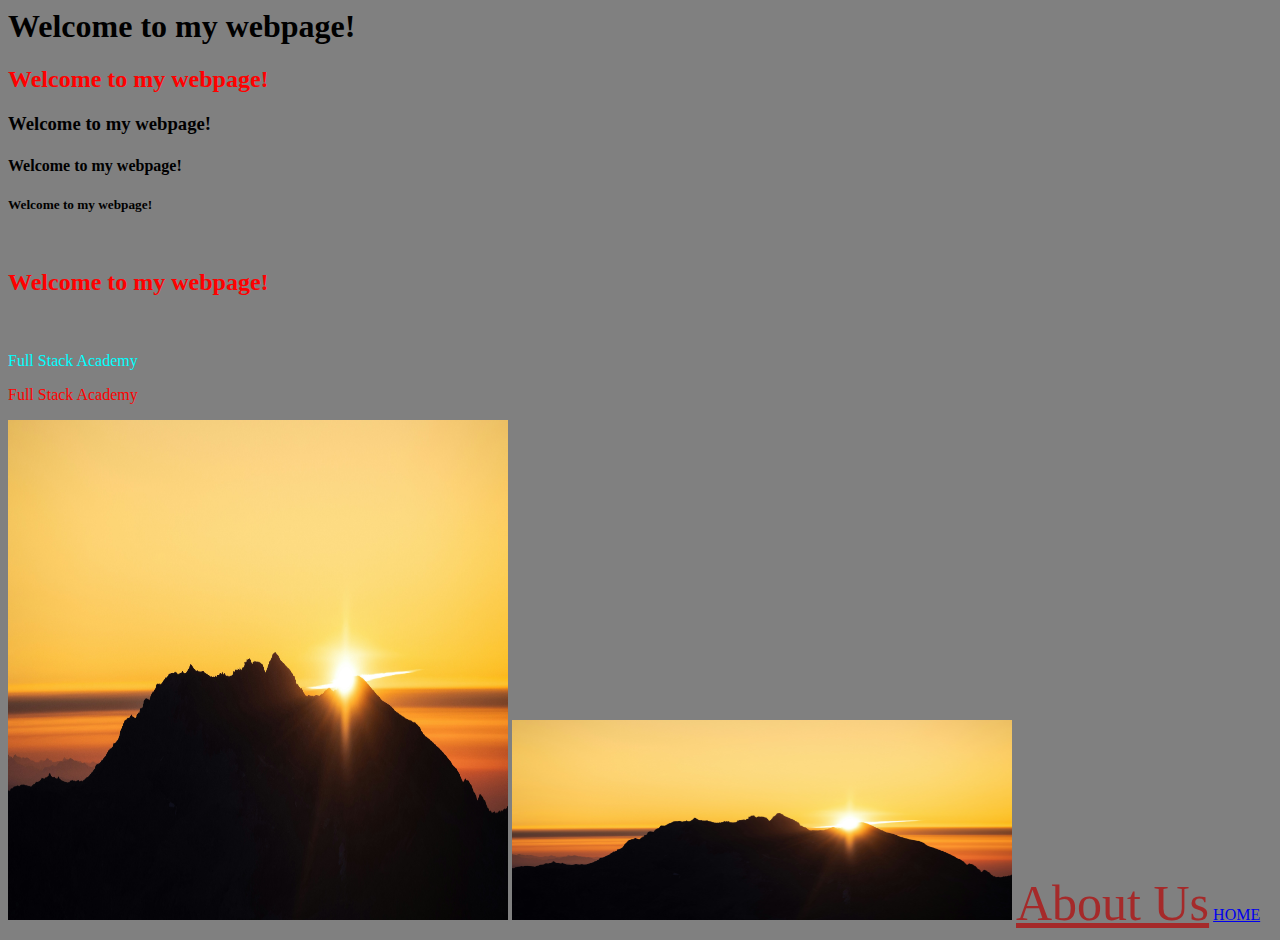
<file: index.html>
<!DOCTYPE html5>
<html>
  <head>
    <title>My First Webpage</title>
    <style>
      p {
        color: gold;
      }
      body {
        background-color: blue;
      }
    </style>
    <link rel="stylesheet" href="index.css" />
  </head>
  <body style="background-color: gray">
    <h1>Welcome to my webpage!</h1>
    <h2 class="sunset">Welcome to my webpage!</h2>
    <h3>Welcome to my webpage!</h3>
    <h4>Welcome to my webpage!</h4>
    <h5>Welcome to my webpage!</h5>
    <h6 class="test">Welcome to my webpage!</h6>

    <div class="container">
      <p class="sunset">Full Stack Academy</p>
      <div>
        <p class="sunset">Full Stack Academy</p>
      </div>
    </div>

    <img id="sunset" src="./assets/sunset.jpg" alt="This is a sunset image" title="Sunset Image" />
    <img src="./assets/sunset.jpg" alt="This is a sunset image" title="Sunset Image" />

    <a href="about.html">About Us</a>
    <a href="https://google.com">HOME</a>
  </body>
</html>
</file>
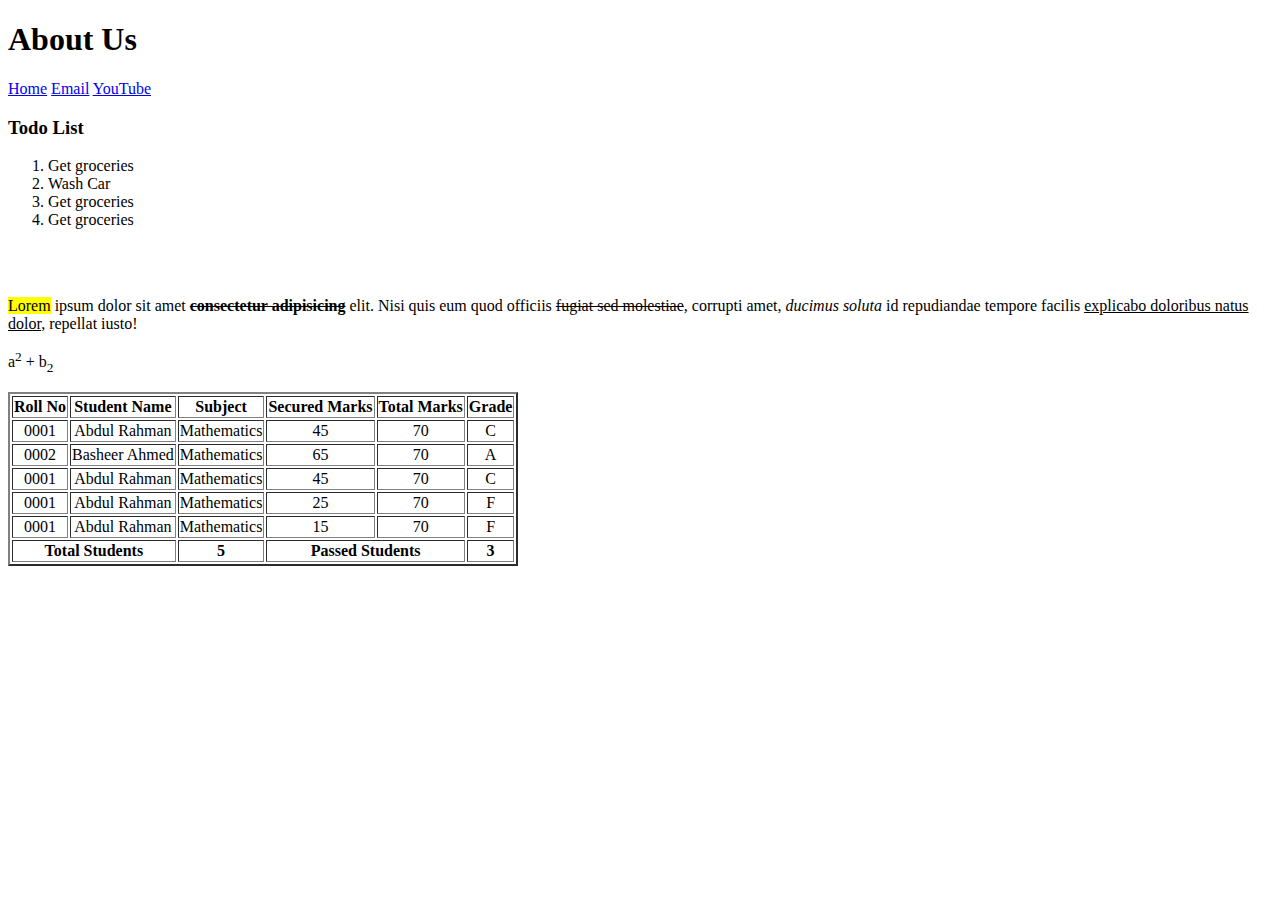
<file: about.html>
<!DOCTYPE html>
<html lang="en">
  <head>
    <title>About Us</title>
  </head>
  <body>
    <h1>About Us</h1>
    <a href="index.html">Home</a>
    <a href="mailto:iamsayeeduddin@gmail.com">Email</a>
    <a href="https://youtube.com" target="_blank">YouTube</a>

    <h3>Todo List</h3>
    <ol>
      <li>Get groceries</li>
      <li>Wash Car</li>
      <li>Get groceries</li>
      <li>Get groceries</li>
    </ol>

    <br />
    <br />
    <p>
      <mark>Lorem</mark> ipsum dolor sit amet <strong><del>consectetur adipisicing</del></strong> elit. Nisi quis eum quod officiis
      <del>fugiat sed molestiae</del>, corrupti amet, <em>ducimus soluta</em> id repudiandae tempore facilis
      <ins>explicabo doloribus natus dolor</ins>, repellat iusto!
    </p>
    <p>a<sup>2</sup> + b<sub>2</sub></p>

    <table border="2" style="text-align: center">
      <thead>
        <th>Roll No</th>
        <th>Student Name</th>
        <th>Subject</th>
        <th>Secured Marks</th>
        <th>Total Marks</th>
        <th>Grade</th>
      </thead>
      <tbody>
        <tr>
          <td>0001</td>
          <td>Abdul Rahman</td>
          <td>Mathematics</td>
          <td>45</td>
          <td>70</td>
          <td>C</td>
        </tr>
        <tr>
          <td>0002</td>
          <td>Basheer Ahmed</td>
          <td>Mathematics</td>
          <td>65</td>
          <td>70</td>
          <td>A</td>
        </tr>
        <tr>
          <td>0001</td>
          <td>Abdul Rahman</td>
          <td>Mathematics</td>
          <td>45</td>
          <td>70</td>
          <td>C</td>
        </tr>
        <tr>
          <td>0001</td>
          <td>Abdul Rahman</td>
          <td>Mathematics</td>
          <td>25</td>
          <td>70</td>
          <td>F</td>
        </tr>
        <tr>
          <td>0001</td>
          <td>Abdul Rahman</td>
          <td>Mathematics</td>
          <td>15</td>
          <td>70</td>
          <td>F</td>
        </tr>
      </tbody>
      <tfoot>
        <th colspan="2">Total Students</th>
        <th>5</th>
        <th colspan="2">Passed Students</th>
        <th>3</th>
      </tfoot>
    </table>
  </body>
</html>
</file>
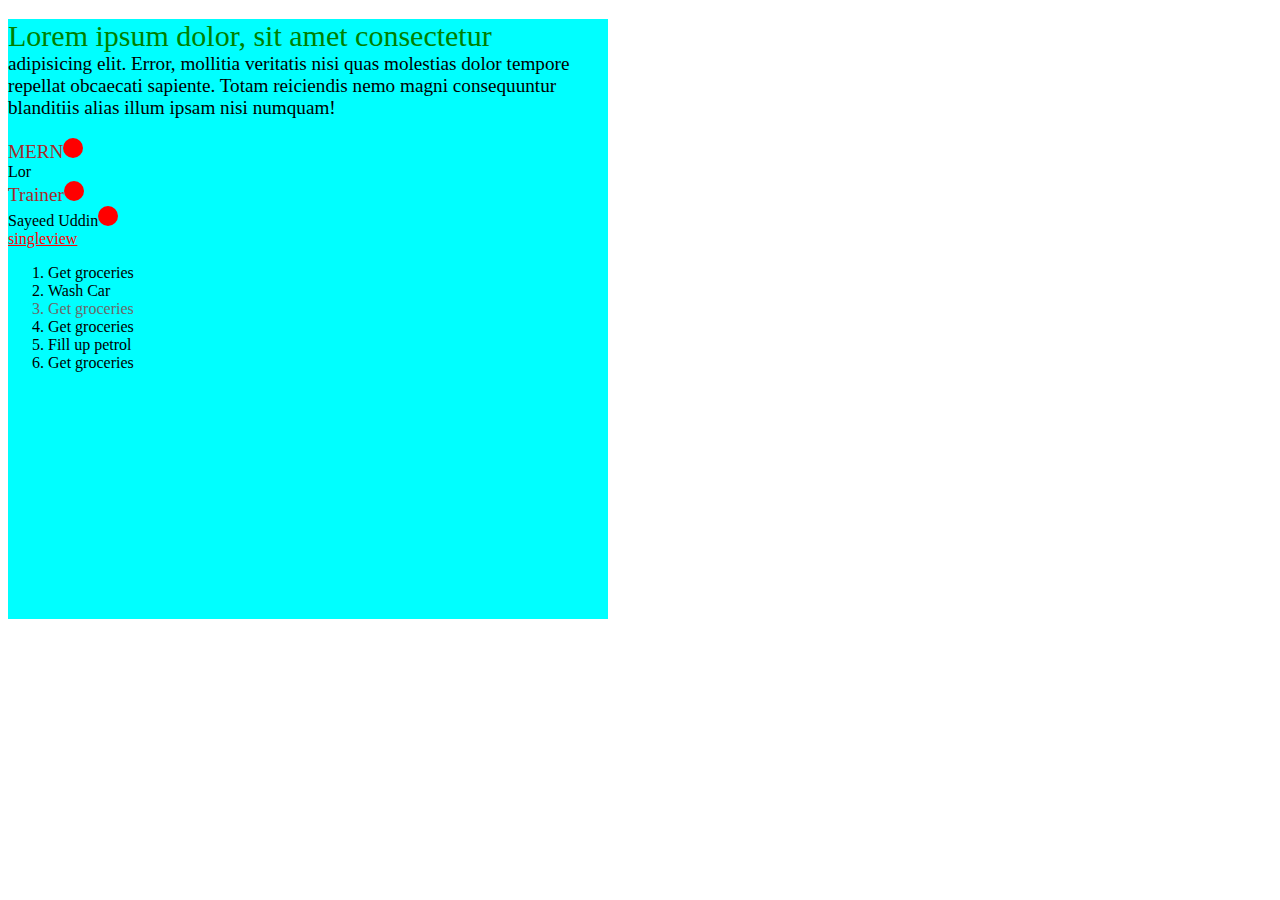
<file: box.html>
<!DOCTYPE html>
<html lang="en">
  <head>
    <title>CSS</title>
    <link rel="stylesheet" href="box.css" />
  </head>
  <body>
    <div class="container">
      <p>
        Lorem ipsum dolor, sit amet consectetur adipisicing elit. Error, mollitia veritatis nisi quas molestias dolor tempore repellat obcaecati
        sapiente. Totam reiciendis nemo magni consequuntur blanditiis alias illum ipsam nisi numquam!
      </p>
      <span>MERN</span>
      <div>Lor</div>
      <span>Trainer</span>
      <section>
        <span>Sayeed Uddin</span>
      </section>
      <a href="https://singleview.com.sa">singleview</a>

      <ol>
        <li>Get groceries</li>
        <li>Wash Car</li>
        <li>Get groceries</li>
        <li>Get groceries</li>
        <li>Fill up petrol</li>
        <li>Get groceries</li>
      </ol>
    </div>
  </body>
</html>
</file>
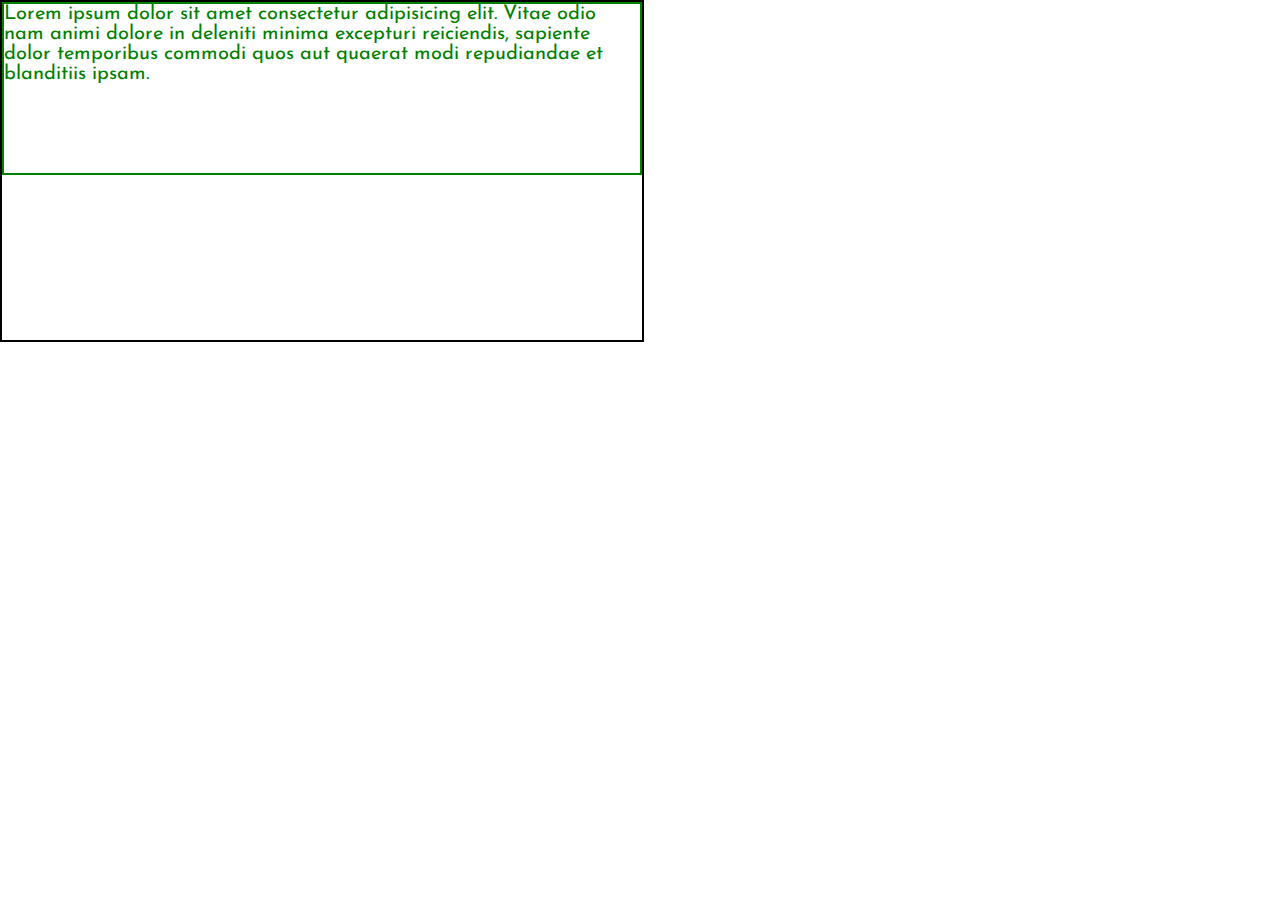
<file: box1.html>
<!DOCTYPE html>
<html lang="en">
  <head>
    <title>Units</title>
    <link rel="stylesheet" href="box1.css" />
  </head>
  <body>
    <div class="container">
      <div class="box">
        <span>
          Lorem ipsum dolor sit amet consectetur adipisicing elit. Vitae odio nam animi dolore in deleniti minima excepturi reiciendis, sapiente dolor
          temporibus commodi quos aut quaerat modi repudiandae et blanditiis ipsam.
        </span>
      </div>
    </div>
  </body>
</html>
</file>
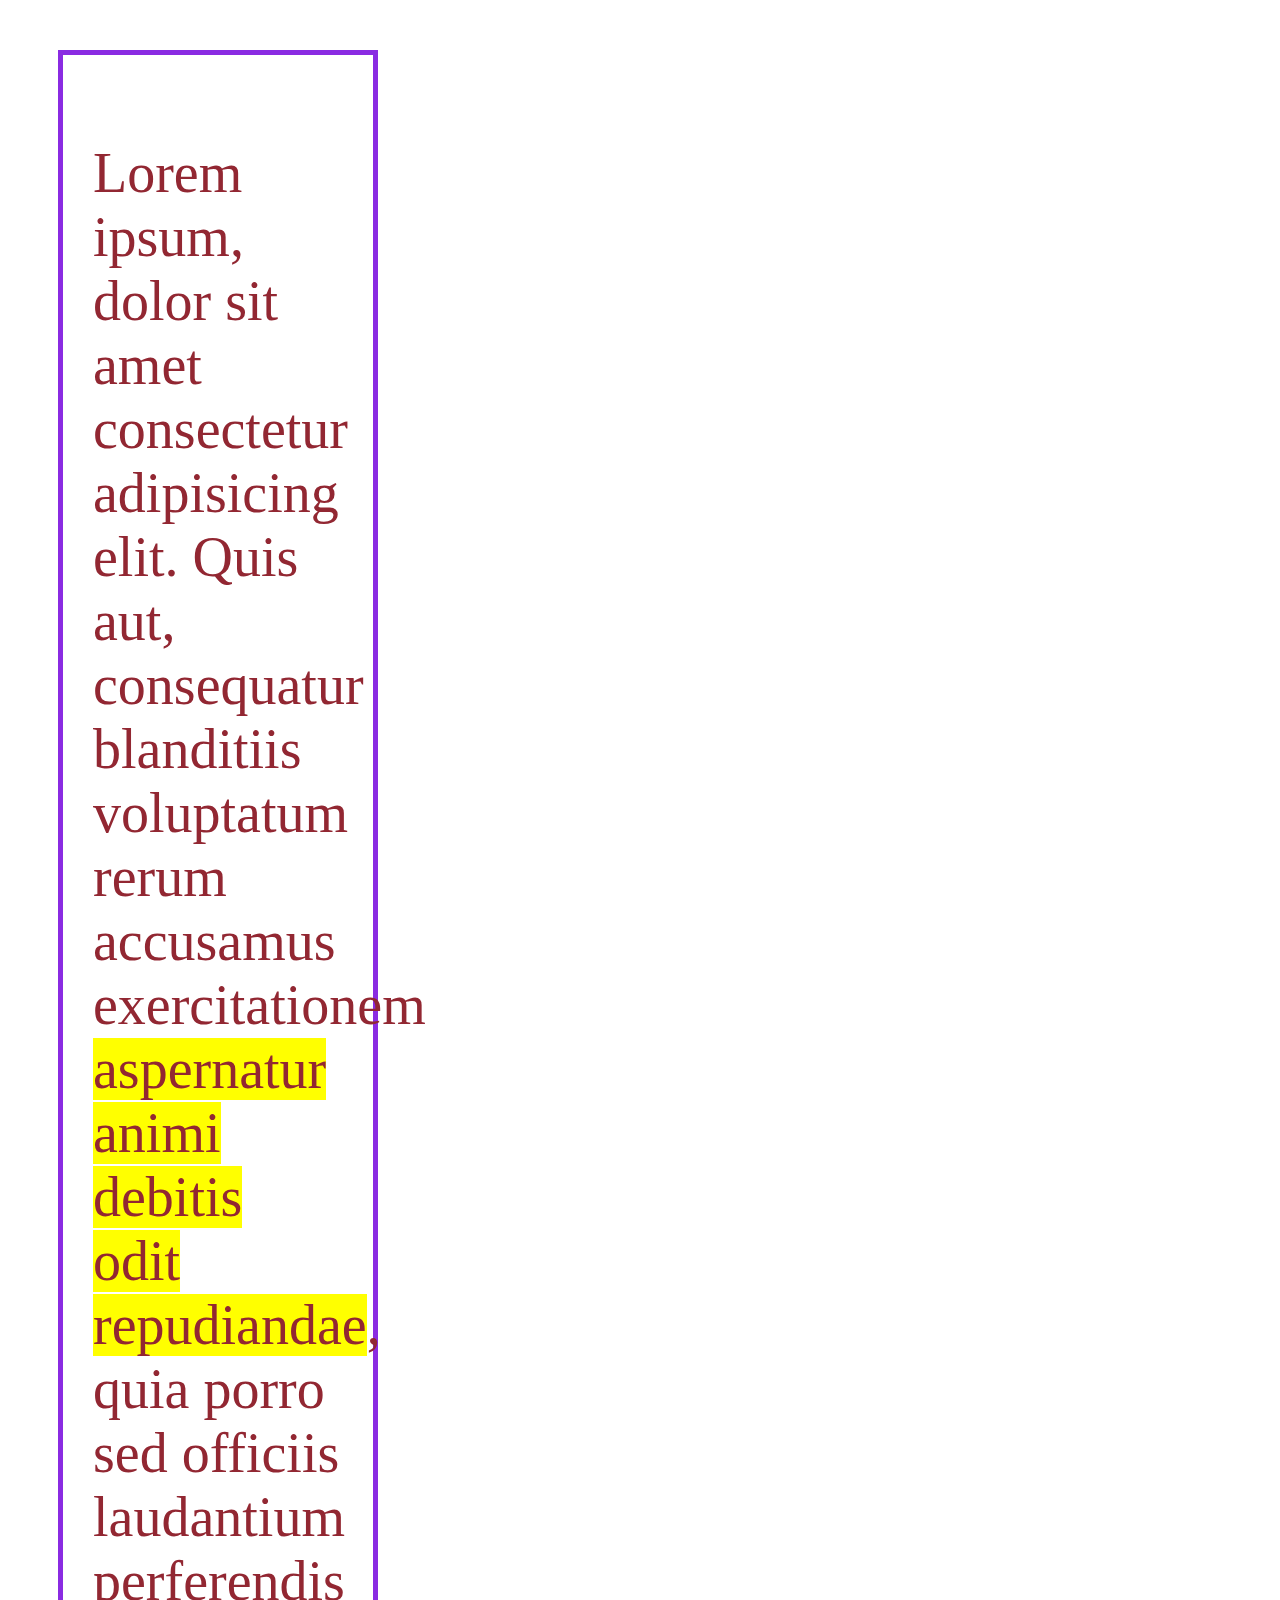
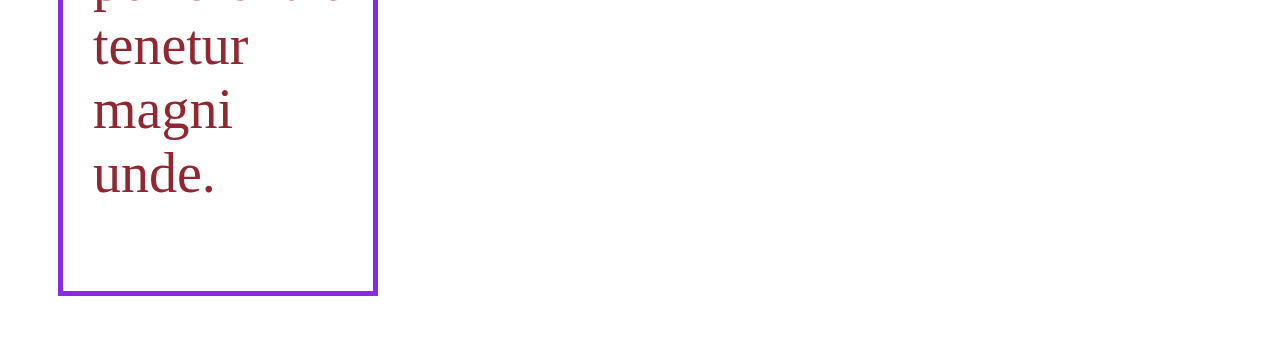
<file: colors.html>
<!DOCTYPE html>
<html lang="en">
  <head>
    <meta charset="UTF-8" />
    <meta name="viewport" content="width=device-width, initial-scale=1.0" />
    <title>Colors</title>
    <style>
      p {
        color: #922732;
        font-size: 56px;
      }
      span {
        background-color: yellow;
      }
      .box {
        /* border-width: 5px;
        border-style: solid;
        border-color: blueviolet; */
        border: 5px solid blueviolet;
        /* padding: 25px 26px 27px 28px; trbl */
        padding: 25px 30px; /* tb rl */
        padding: 30px;
        margin: 50px;
        width: 320px;
        box-sizing: border-box;
      }
    </style>
  </head>
  <body>
    <div class="box">
      <p>
        Lorem ipsum, dolor sit amet consectetur adipisicing elit. Quis aut, consequatur blanditiis voluptatum rerum accusamus exercitationem
        <span>aspernatur animi debitis odit repudiandae</span>, quia porro sed officiis laudantium perferendis tenetur magni unde.
      </p>
    </div>
  </body>
</html>
</file>
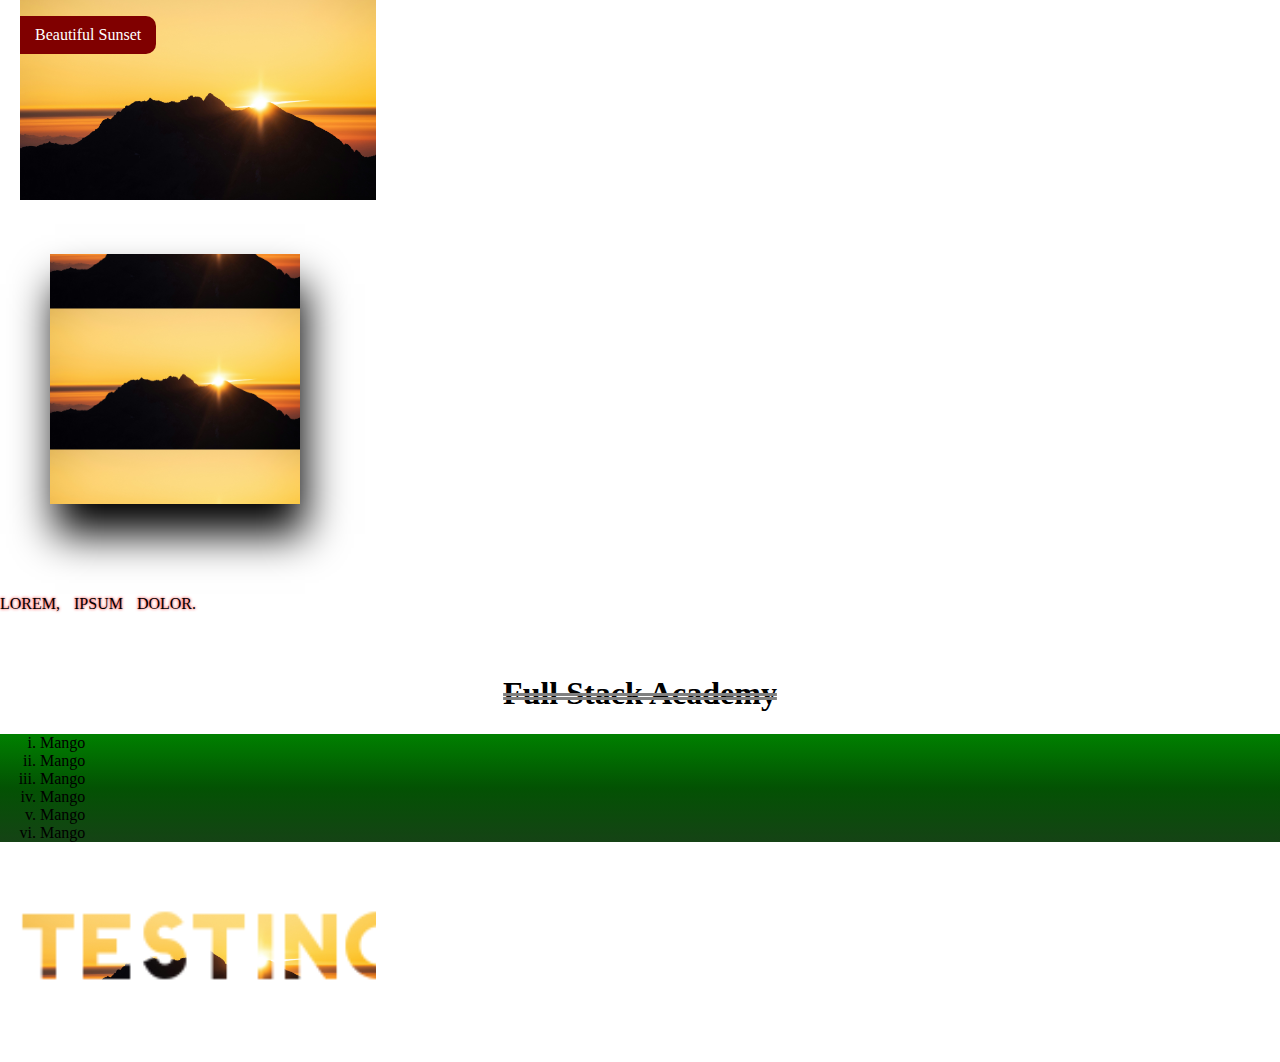
<file: css.html>
<!DOCTYPE html>
<html lang="en">
  <head>
    <meta charset="UTF-8" />
    <meta name="viewport" content="width=device-width, initial-scale=1.0" />
    <title>CSS</title>
    <link rel="stylesheet" href="css.css" />
  </head>
  <body>
    <img src="./assets/sunset.jpg" alt="" />
    <p>Beautiful Sunset</p>

    <div class="box"></div>

    <span>Lorem, ipsum dolor.</span>
    <h1>Full Stack Academy</h1>

    <ul>
      <li>Mango</li>
      <li>Mango</li>
      <li>Mango</li>
      <li>Mango</li>
      <li>Mango</li>
      <li>Mango</li>
    </ul>

    <div class="mask">
      <img src="./assets/sunset.jpg" />
    </div>
  </body>
</html>
</file>
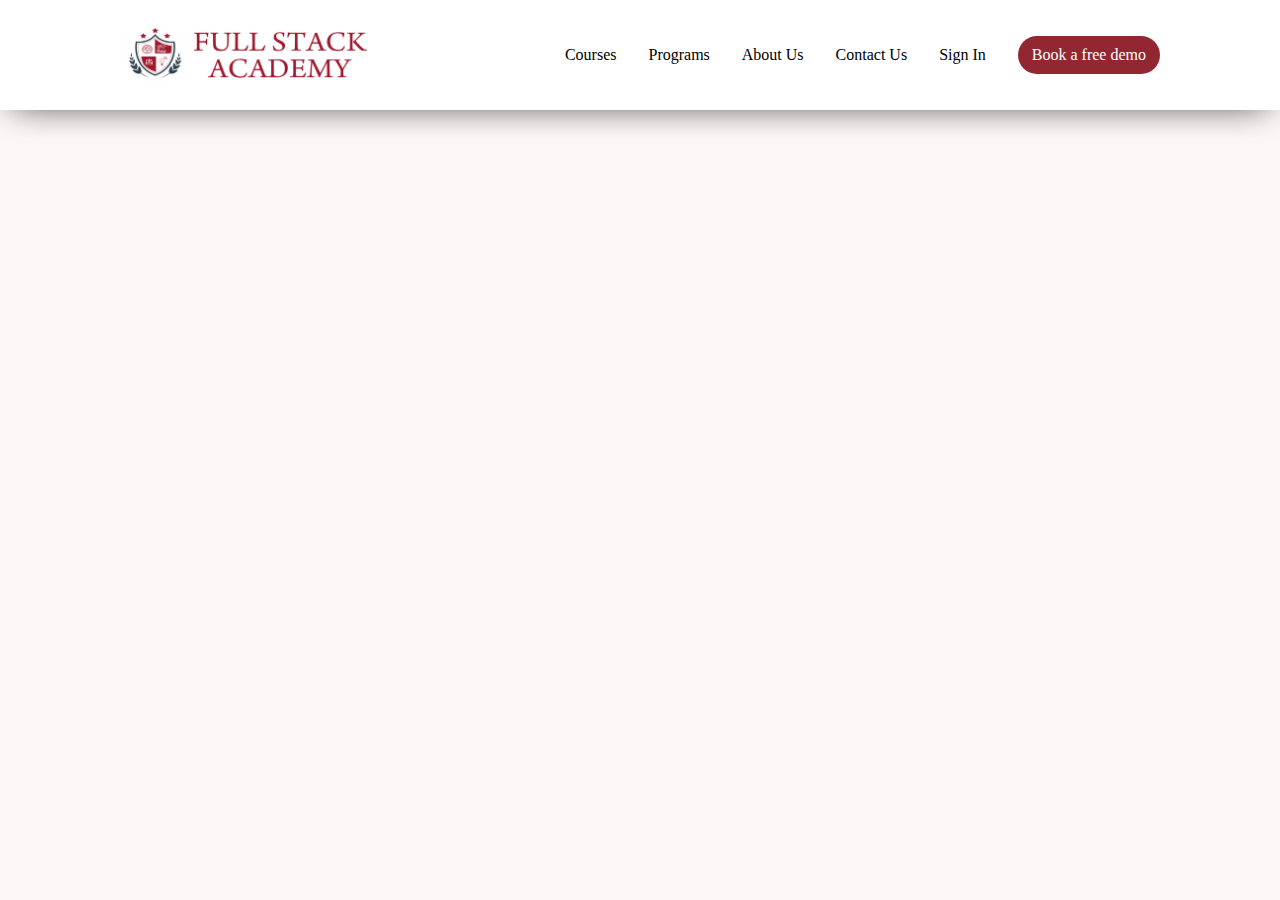
<file: flex.html>
<!DOCTYPE html>
<html lang="en">
  <head>
    <meta charset="UTF-8" />
    <meta name="viewport" content="width=device-width, initial-scale=1.0" />
    <title>Document</title>
    <link rel="stylesheet" href="flex.css" />
  </head>
  <body>
    <!-- <div class="container">
      <div class="box"></div>
      <div class="box"></div>
      <div class="box"></div>
    </div> -->
    <nav>
      <img src="./assets/fsa.png" alt="FSA LOGO" />
      <ul>
        <li>Courses</li>
        <li>Programs</li>
        <li>About Us</li>
        <li>Contact Us</li>
        <li>Sign In</li>
        <li>Book a free demo</li>
      </ul>
    </nav>
  </body>
</html>
</file>
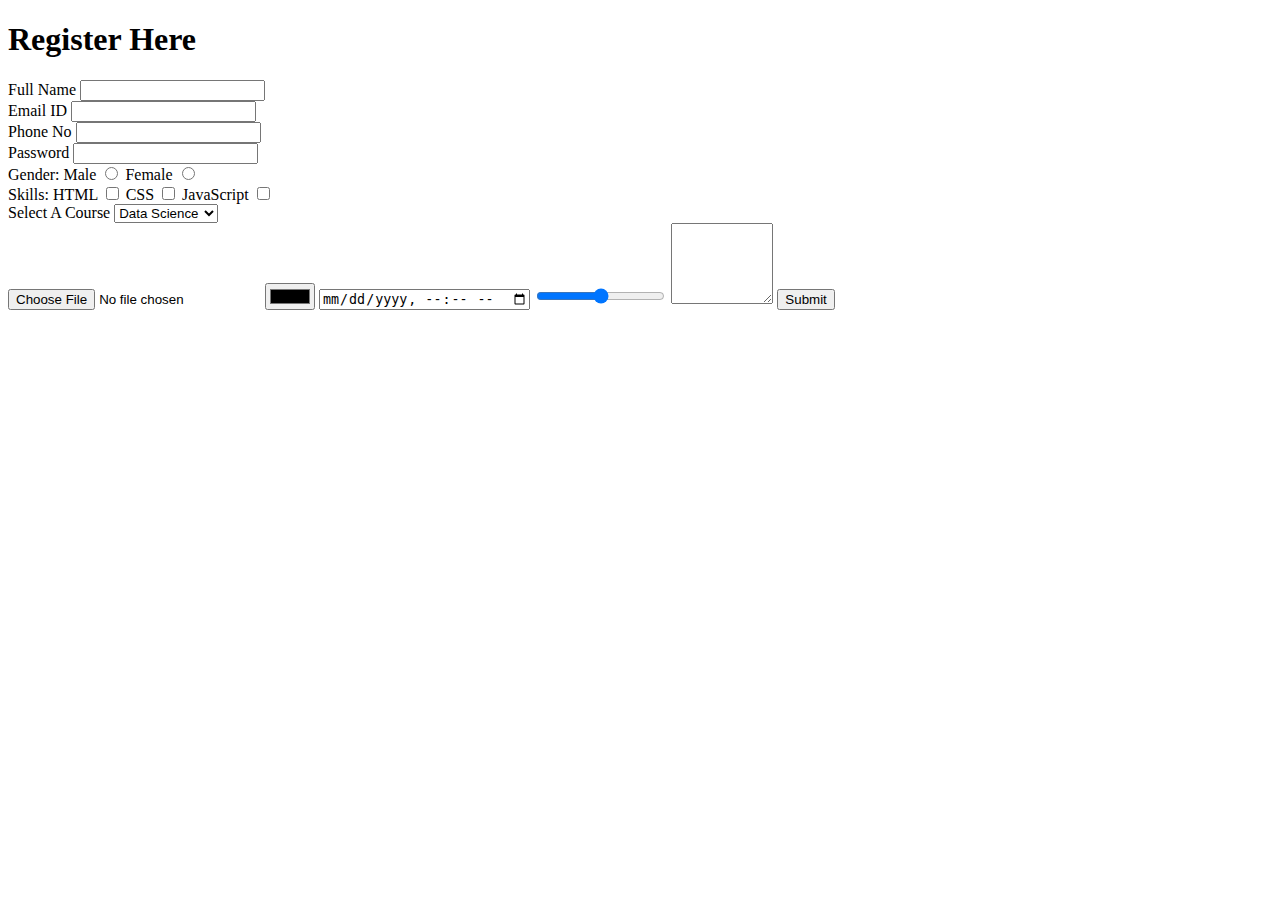
<file: register.html>
<!DOCTYPE html>
<html lang="en">
  <head>
    <title>Register</title>
  </head>
  <body>
    <h1>Register Here</h1>
    <form>
      <label for="fullName">Full Name</label>
      <input type="text" name="fullName" /> <br />
      <label for="email">Email ID</label>
      <input type="email" name="email" /> <br />
      <label for="phone">Phone No</label>
      <input type="tel" name="phone" /> <br />
      <label for="password">Password</label>
      <input type="password" name="password" /> <br />
      <label for="gender">Gender:</label>
      <label>
        Male
        <input type="radio" name="gender" value="M" />
      </label>
      <label>
        Female
        <input type="radio" name="gender" value="F" />
      </label>
      <br />
      <label for="skills">Skills:</label>
      <label>
        HTML
        <input type="checkbox" name="skills" value="HTML" />
      </label>
      <label>
        CSS
        <input type="checkbox" name="skills" value="CSS" />
      </label>
      <label>
        JavaScript
        <input type="checkbox" name="skills" value="JS" /> </label
      ><br />
      <label for="course">Select A Course</label>
      <select>
        <option>MERN</option>
        <option>AWS DevOps</option>
        <option selected>Data Science</option>
        <option>Data Analyst</option>
      </select>
      <br />
      <input type="file" accept="image/png" />
      <input type="color" name="" id="" />
      <input type="datetime-local" />
      <input type="range" />
      <textarea rows="5" cols="10"></textarea>
      <button type="submit">Submit</button>
    </form>
  </body>
</html>
</file>
<file: index.css>
img {
  width: 500px;
  height: 200px;
}

#sunset {
  height: 500px;
}

.sunset,
.test {
  color: red;
}

a[href*=".html"] {
  color: brown;
  font-size: 50px;
}

.test {
  font-size: 24px;
}

.container > .sunset {
  color: aqua;
}
</file>
<file: box.css>
.container {
  background-color: aqua;
  height: 600px;
  width: 600px;
}

.container p,
.container > span {
  font-size: larger;
}

.container p ~ span {
  color: brown;
}

/* Pseudo Class Selectors */

/* span:hover {
  background-color: rgb(4, 159, 159);
} */

a:link {
  color: red;
}

a:visited {
  color: gold;
}

ol li:nth-child(3) {
  color: dimgray;
}

.container > p::first-line {
  color: green;
  font-size: 30px;
}

span::selection {
  background-color: gold;
  color: teal;
}

span::after {
  display: inline-block;
  height: 20px;
  width: 20px;
  content: "";
  background-color: red;
  border-radius: 50%;
}
</file>
<file: box1.css>
@import url("https://fonts.googleapis.com/css2?family=Josefin+Sans:ital,wght@0,100..700;1,100..700&display=swap");

body {
  margin: 0;
  padding: 0;
  height: 50vh;
  font-size: 10px;
  color: green;
  font-family: "Josefin Sans", sans-serif;
}

.container {
  height: 75%;
  width: 50vw;
  border: 2px solid black;
}

.box {
  /* overflow: scroll; */
  /* width: 50%; */
  height: 50%;
  border: 2px solid green;
  font-size: 2em;
}
</file>
<file: css.css>
img {
  height: 200px;
  margin-left: 20px;
}

body {
  margin: 0;
}

p {
  position: absolute;
  top: 0;
  left: 0;
  margin-left: 20px;
  background-color: maroon;
  color: white;
  padding: 10px 15px;
  z-index: 10;
  border-radius: 0 10px 10px 0;
}

.box {
  margin: 50px;
  width: 250px;
  height: 250px;
  background-image: url("./assets/sunset.jpg");
  background-size: contain;
  background-position: center;
  /* background-repeat: no-repeat; */
  box-shadow: 5px 30px 40px black;
}

span {
  text-shadow: 0 0 3px #ff0000;
  text-align: center;
  text-transform: uppercase;
  word-spacing: 10px;
  line-height: 100px;
}

h1 {
  text-align: center;
  text-decoration: line-through double gray;
}

ul li {
  /* list-style-image: url("./assets/fsa.png"); */
  list-style-type: lower-roman;
}

ul {
  background-image: linear-gradient(green, rgb(3, 82, 3), rgb(21, 67, 21));
}

.mask {
  -webkit-mask-image: url(./assets/image.png);
  mask-image: url(./assets/image.png);
  mask-repeat: repeat;
  mask-size: contain;
}
</file>
<file: flex.css>
.container {
  display: flex;
  width: 80vw;
  height: 50vh;
  position: absolute;
  top: 50%;
  left: 50%;
  border: 2px solid green;
  transform: translate(-50%, -50%);
  /* Flex Container */
  /* flex-direction: column; */
  justify-content: space-evenly;
  align-items: center;
  /* align-content: space-evenly; */
  flex-wrap: wrap;
}

.box {
  width: 100px;
  height: 100px;
  background-color: blue;
  margin: 10px;
}

.container :nth-child(2n) {
  background-color: yellow;
}

body {
  background-color: #fdf7f7;
  margin: 0;
}

nav {
  background-color: white;
  padding: 25px 120px;
  display: flex;
  justify-content: space-between;
  box-shadow: 0px 7px 35px -12px rgba(0, 0, 0, 0.75);
}

nav {
  height: 60px;
}

nav ul {
  display: flex;
  justify-content: center;
  align-items: center;
  gap: 32px;
}

nav ul li:last-child {
  background-color: #922732;
  padding: 10px 14px;
  margin: 0;
  color: white;
  border-radius: 27px;
}

nav ul li {
  list-style: none;
}
</file>
